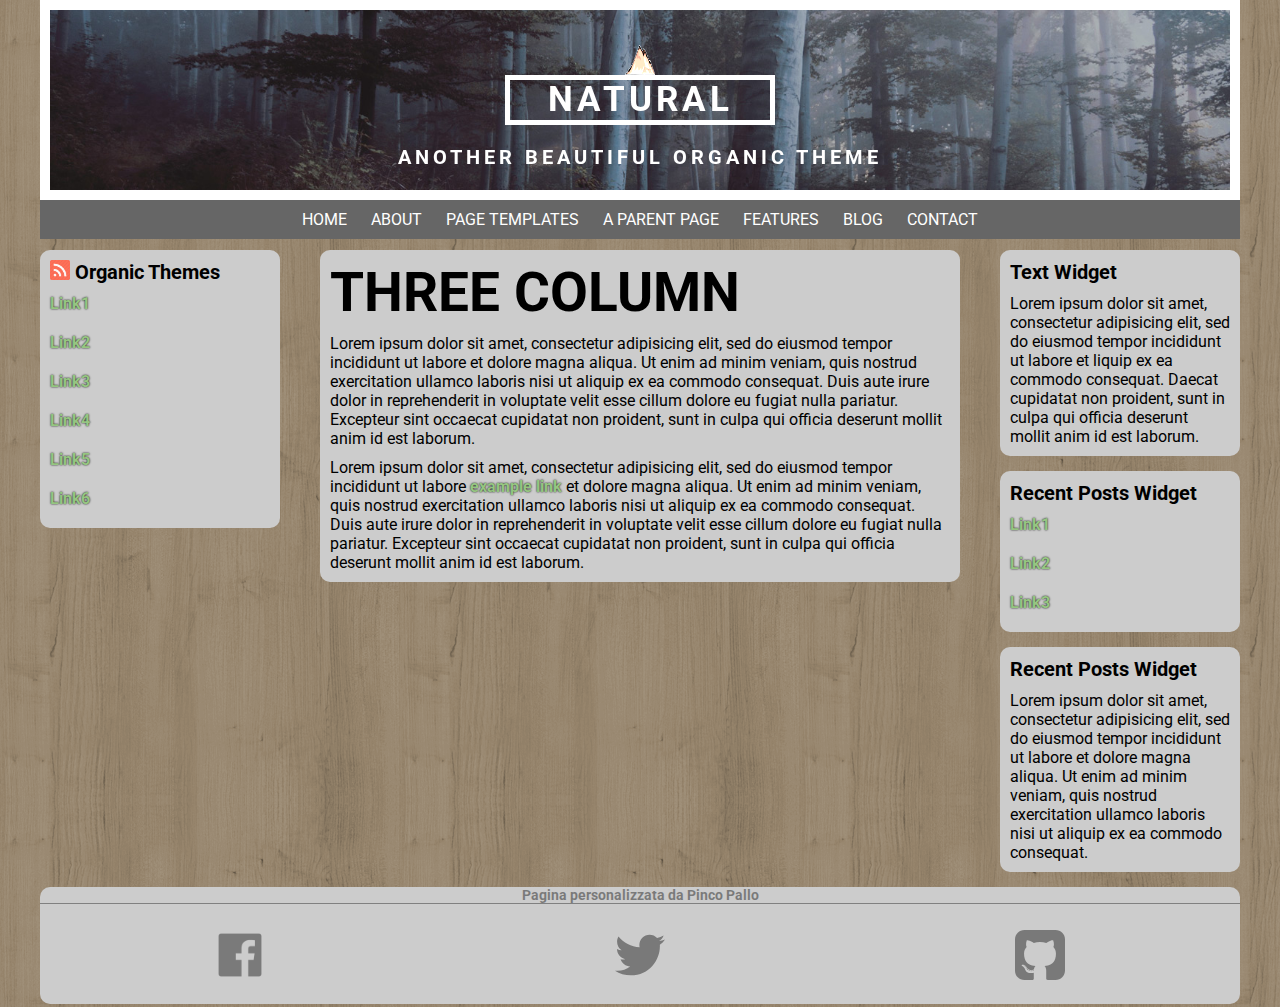
<file: index.html>
<!DOCTYPE html>
<html lang="en" dir="ltr">
  <head>
    <meta charset="utf-8">
    <title>Stuttura Wordpress</title>
    <link rel="stylesheet" href="css/style.css">
    <link href="https://fonts.googleapis.com/css2?family=Roboto:wght@100;300;400;500;700&display=swap" rel="stylesheet">
  </head>
  <body>
   <!-- apro container -->
   <div class="container">
    <!-- apro header -->
    <header>
     <div class="header-top">
       <div class="loghetto">
        <img src="img/mountain.png" alt="loghetto montagne">
       </div>
       <div class="testata">
        <h1>NATURAL</h1>
       </div>
        <div class="sottotitolo">
          <h3>another beautiful organic theme</h3>
        </div>
       </div>
     <div class="header-bottom">
      <ul>
       <li>HOME</li>
       <li>ABOUT</li>
       <li class="btn">PAGE TEMPLATES</li>
       <li class="btn">A PARENT PAGE</li>
       <li class="btn">FEATURES</li>
       <li>BLOG</li>
       <li>CONTACT</li>
      </ul>
     </div>
    </header>
    <!-- chiudo header -->
    <!-- apro main -->
    <main class="clearfix">
      <div class="float">
       <h3><a href="#"><img src="img/feed.png" alt="icona di feed"></a>
  Organic Themes</h3>
       <ul>
         <li><a href="#">Link1</a></li>
         <li><a href="#">Link2</a></li>
         <li><a href="#">Link3</a></li>
         <li><a href="#">Link4</a></li>
         <li><a href="#">Link5</a></li>
         <li><a href="#">Link6</a></li>
       </ul>
      </div>
      <div class="float">
       <h2>THREE COLUMN</h2>
       <p>Lorem ipsum dolor sit amet, consectetur adipisicing elit, sed do eiusmod tempor incididunt ut labore et dolore magna aliqua. Ut enim ad minim veniam, quis nostrud exercitation ullamco laboris nisi ut aliquip ex ea commodo consequat. Duis aute irure dolor in reprehenderit in voluptate velit esse cillum dolore eu fugiat nulla pariatur. Excepteur sint occaecat cupidatat non proident, sunt in culpa qui officia deserunt mollit anim id est laborum.</p>
       <p>Lorem ipsum dolor sit amet, consectetur adipisicing elit, sed do eiusmod tempor incididunt ut labore <a href="#">example link</a> et dolore magna aliqua. Ut enim ad minim veniam, quis nostrud exercitation ullamco laboris nisi ut aliquip ex ea commodo consequat. Duis aute irure dolor in reprehenderit in voluptate velit esse cillum dolore eu fugiat nulla pariatur. Excepteur sint occaecat cupidatat non proident, sunt in culpa qui officia deserunt mollit anim id est laborum.</p>
      </div>
      <div class="float">
        <!-- creo 3 div nel 3° elemento float -->
       <div>
        <h3>Text Widget</h3>
        <p>Lorem ipsum dolor sit amet, consectetur adipisicing elit, sed do eiusmod tempor incididunt ut labore et liquip ex ea commodo consequat. Daecat cupidatat non proident, sunt in culpa qui officia deserunt mollit anim id est laborum.</p>
       </div>
       <!-- chiudo primo dei 2 div -->
       <!-- apro secondo dei 2 div -->
       <div>
        <h3>Recent Posts Widget</h3>
         <ul>
           <li><a href="#">Link1</a></li>
           <li><a href="#">Link2</a></li>
           <li><a href="#">Link3</a></li>
         </ul>
       </div>
       <div>
        <h3>Recent Posts Widget</h3>
         <p>Lorem ipsum dolor sit amet, consectetur adipisicing elit, sed do eiusmod tempor incididunt ut labore et dolore magna aliqua. Ut enim ad minim veniam, quis nostrud exercitation ullamco laboris nisi ut aliquip ex ea commodo consequat. </p>
       </div>
        <!-- chiudo terzo dei 3 div -->
      </div>
    </main>
    <!-- chiudo main -->
    <!-- apro footer -->
    <footer>
      <!-- il footer lo divido in due div, ed al secondo applico clearfix  -->
      <div class="titolo">
        <h6>Pagina personalizzata da Pinco Pallo</h6>
      </div>
      <div id="iconesocial" class="clearfix">
        <!-- i miei float saranno 3 div contenenti ognuno un'icona -->
        <div>
         <a href="#"><img src="img/facebook.png" alt="icona di facebook"></a>
        </div>
        <div>
         <a href="#"><img src="img/twitter.svg" alt="icona di twitter"></a>
        </div>
        <div>
         <a href="#"><img src="img/github.svg" alt="icona di github"></a>
        </div>
        </div>
    </footer>
    <!-- chiudo footer -->
   </div>
   <!-- chiudo container -->
  </body>
</html>
</file>
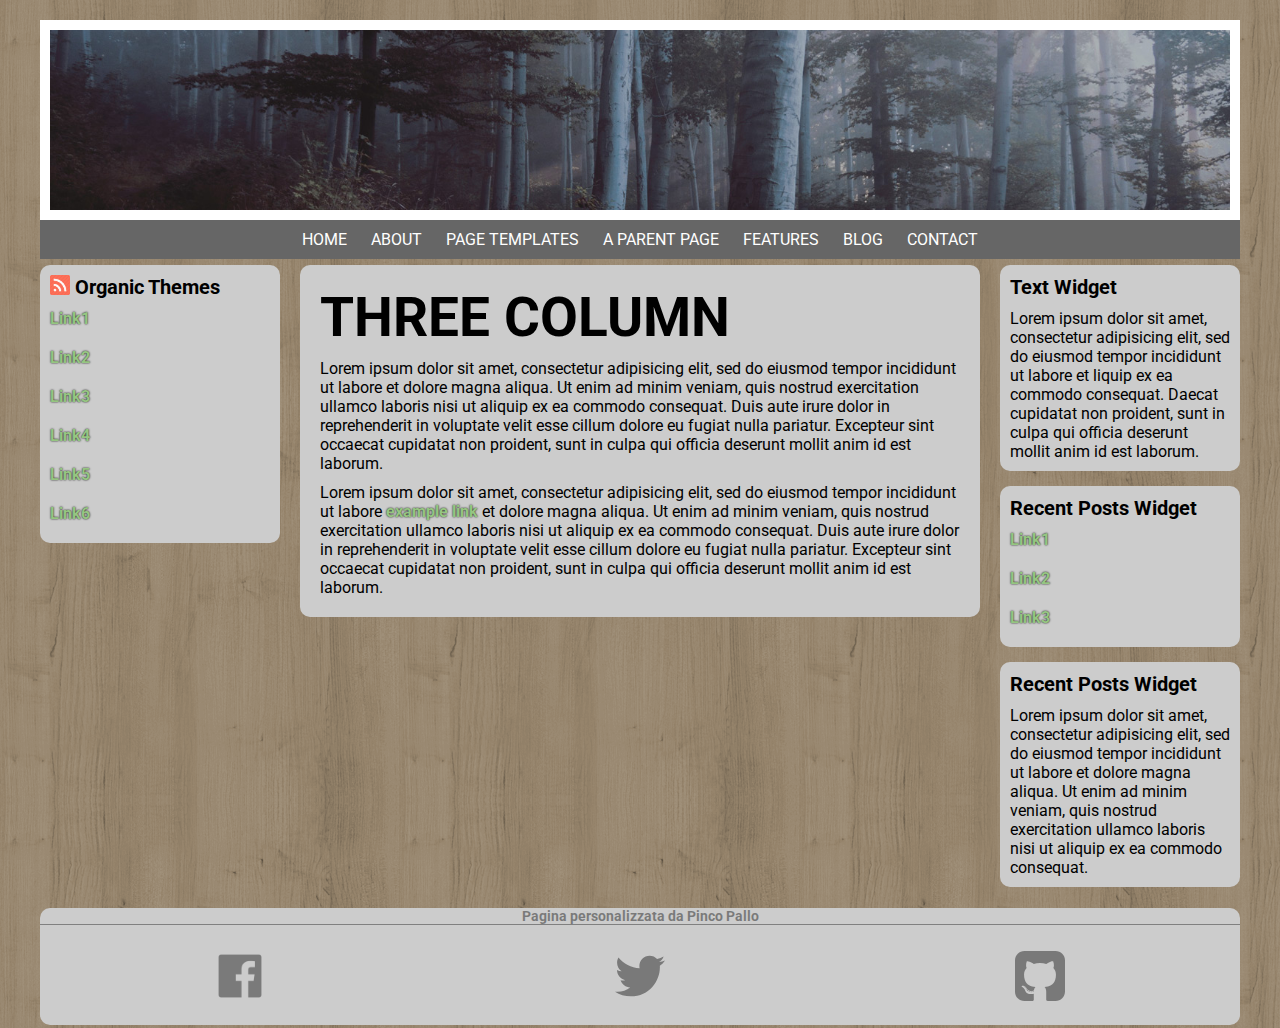
<file: index-bonus.html>
<!DOCTYPE html>
<html lang="en" dir="ltr">
  <head>
    <meta charset="utf-8">
    <title>Stuttura Wordpress</title>
    <link rel="stylesheet" href="css/style-bonus.css">
    <link href="https://fonts.googleapis.com/css2?family=Roboto:wght@100;300;400;500;700&display=swap" rel="stylesheet">
  </head>
  <body>
   <!-- apro container -->
   <div class="container">
    <!-- apro header -->
    <header>
     <div class="header-top">
     </div>
     <div class="header-bottom">
      <ul>
       <li>HOME</li>
       <li>ABOUT</li>
       <li class="btn">PAGE TEMPLATES</li>
       <li class="btn">A PARENT PAGE</li>
       <li class="btn">FEATURES</li>
       <li>BLOG</li>
       <li>CONTACT</li>
      </ul>
     </div>
    </header>
    <!-- chiudo header -->
    <!-- apro main -->
    <main class="clearfix">
      <div class="float">
       <h3><a href="#"><img src="img/feed.png" alt="icona di feed"></a>
  Organic Themes</h3>
       <ul>
         <li><a href="#">Link1</a></li>
         <li><a href="#">Link2</a></li>
         <li><a href="#">Link3</a></li>
         <li><a href="#">Link4</a></li>
         <li><a href="#">Link5</a></li>
         <li><a href="#">Link6</a></li>
       </ul>
      </div>
      <div class="float">
     <!-- ragionando col padding per il layout devo
     cambiare html e mettere un div contenuto nel blocco centrale -->
     <div class="content">
       <h2>THREE COLUMN</h2>
       <p>Lorem ipsum dolor sit amet, consectetur adipisicing elit, sed do eiusmod tempor incididunt ut labore et dolore magna aliqua. Ut enim ad minim veniam, quis nostrud exercitation ullamco laboris nisi ut aliquip ex ea commodo consequat. Duis aute irure dolor in reprehenderit in voluptate velit esse cillum dolore eu fugiat nulla pariatur. Excepteur sint occaecat cupidatat non proident, sunt in culpa qui officia deserunt mollit anim id est laborum.</p>
       <p>Lorem ipsum dolor sit amet, consectetur adipisicing elit, sed do eiusmod tempor incididunt ut labore <a href="#">example link</a> et dolore magna aliqua. Ut enim ad minim veniam, quis nostrud exercitation ullamco laboris nisi ut aliquip ex ea commodo consequat. Duis aute irure dolor in reprehenderit in voluptate velit esse cillum dolore eu fugiat nulla pariatur. Excepteur sint occaecat cupidatat non proident, sunt in culpa qui officia deserunt mollit anim id est laborum.</p>
      </div>
    </div>
      <div class="float">
        <!-- creo 3 div nel 3° elemento float -->
       <div>
        <h3>Text Widget</h3>
        <p>Lorem ipsum dolor sit amet, consectetur adipisicing elit, sed do eiusmod tempor incididunt ut labore et liquip ex ea commodo consequat. Daecat cupidatat non proident, sunt in culpa qui officia deserunt mollit anim id est laborum.</p>
       </div>
       <!-- chiudo primo dei 2 div -->
       <!-- apro secondo dei 2 div -->
       <div>
        <h3>Recent Posts Widget</h3>
         <ul>
           <li><a href="#">Link1</a></li>
           <li><a href="#">Link2</a></li>
           <li><a href="#">Link3</a></li>
         </ul>
       </div>
       <div>
        <h3>Recent Posts Widget</h3>
         <p>Lorem ipsum dolor sit amet, consectetur adipisicing elit, sed do eiusmod tempor incididunt ut labore et dolore magna aliqua. Ut enim ad minim veniam, quis nostrud exercitation ullamco laboris nisi ut aliquip ex ea commodo consequat. </p>
       </div>
        <!-- chiudo terzo dei 3 div -->
      </div>
    </main>
    <!-- chiudo main -->
    <!-- apro footer -->
    <footer>
      <!-- il footer lo divido in due div, ed al secondo applico clearfix  -->
      <div class="titolo">
        <h6>Pagina personalizzata da Pinco Pallo</h6>
      </div>
      <div id="iconesocial" class="clearfix">
        <!-- i miei float saranno 3 div contenenti ognuno un'icona -->
        <div>
         <a href="#"><img src="img/facebook.png" alt="icona di facebook"></a>
        </div>
        <div>
         <a href="#"><img src="img/twitter.svg" alt="icona di twitter"></a>
        </div>
        <div>
         <a href="#"><img src="img/github.svg" alt="icona di github"></a>
        </div>
        </div>
    </footer>
    <!-- chiudo footer -->
   </div>
   <!-- chiudo container -->
  </body>
</html>
</file>
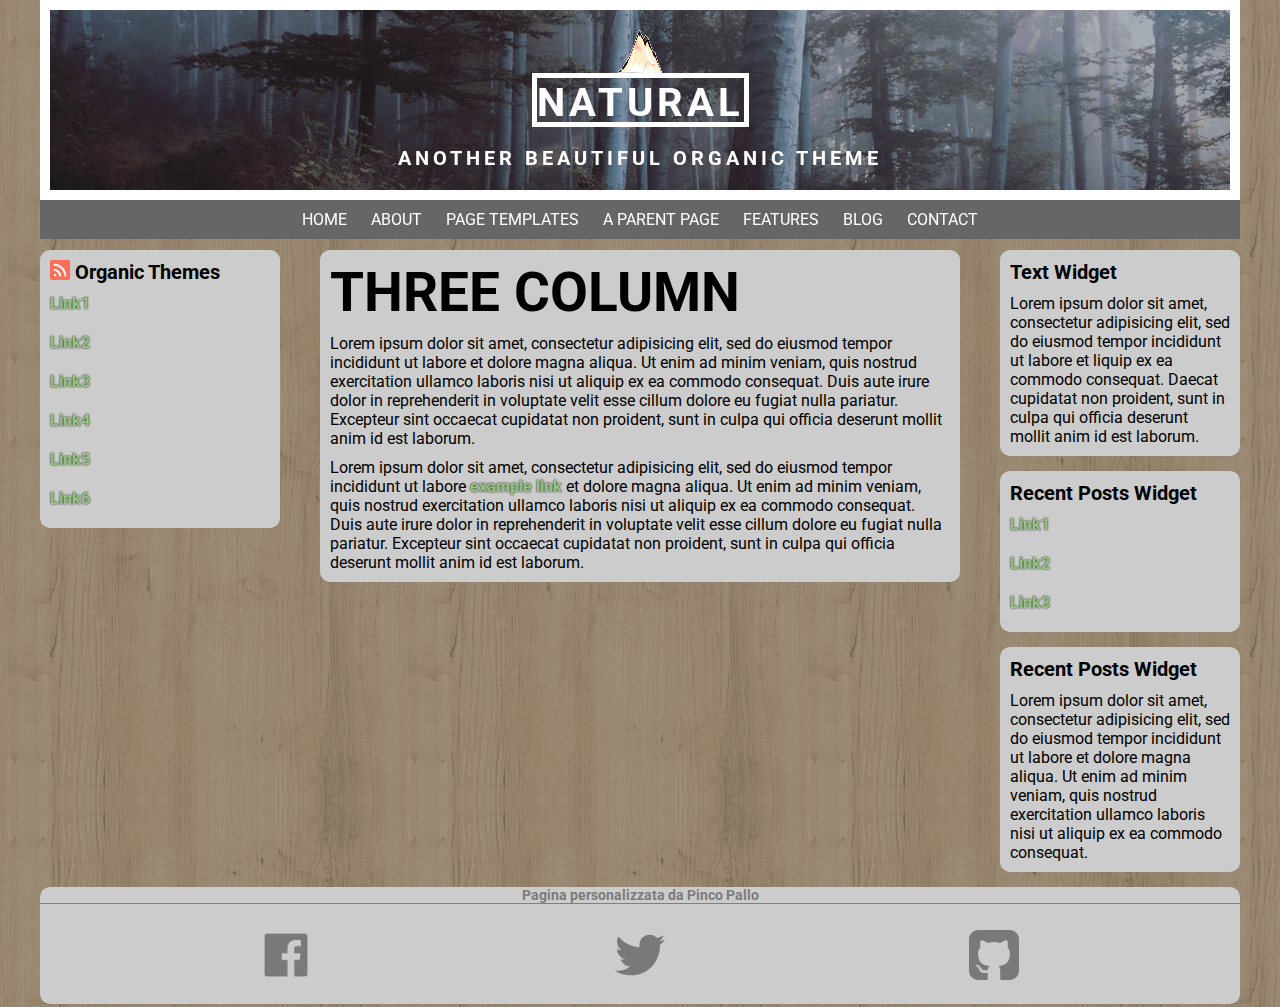
<file: index-extra.html>
<!DOCTYPE html>
<html lang="en" dir="ltr">
  <head>
    <meta charset="utf-8">
    <title>Stuttura Wordpress</title>
    <link rel="stylesheet" href="css/style-extra.css">
    <link href="https://fonts.googleapis.com/css2?family=Roboto:wght@100;300;400;500;700&display=swap" rel="stylesheet">
  </head>
  <body>
   <!-- apro container -->
   <div class="container">
    <!-- apro header -->
    <header>
      <div class="header-top">
       <img src="img/mountain.png" alt="loghetto montagne">
        <h1>NATURAL</h1>
        <h3 class="sottotitolo">another beautiful organic theme</h3>
       </div>
     <div class="header-bottom">
      <ul>
       <li>HOME</li>
       <li>ABOUT</li>
       <li class="btn">PAGE TEMPLATES</li>
       <li class="btn">A PARENT PAGE</li>
       <li class="btn">FEATURES</li>
       <li>BLOG</li>
       <li>CONTACT</li>
      </ul>
     </div>
    </header>
    <!-- chiudo header -->
    <!-- apro main -->
    <main class="clearfix">
      <div class="float">
       <h3><a href="#"><img src="img/feed.png" alt="icona di feed"></a>
  Organic Themes</h3>
       <ul>
         <li><a href="#">Link1</a></li>
         <li><a href="#">Link2</a></li>
         <li><a href="#">Link3</a></li>
         <li><a href="#">Link4</a></li>
         <li><a href="#">Link5</a></li>
         <li><a href="#">Link6</a></li>
       </ul>
      </div>
      <div class="float">
       <h2>THREE COLUMN</h2>
       <p>Lorem ipsum dolor sit amet, consectetur adipisicing elit, sed do eiusmod tempor incididunt ut labore et dolore magna aliqua. Ut enim ad minim veniam, quis nostrud exercitation ullamco laboris nisi ut aliquip ex ea commodo consequat. Duis aute irure dolor in reprehenderit in voluptate velit esse cillum dolore eu fugiat nulla pariatur. Excepteur sint occaecat cupidatat non proident, sunt in culpa qui officia deserunt mollit anim id est laborum.</p>
       <p>Lorem ipsum dolor sit amet, consectetur adipisicing elit, sed do eiusmod tempor incididunt ut labore <a href="#">example link</a> et dolore magna aliqua. Ut enim ad minim veniam, quis nostrud exercitation ullamco laboris nisi ut aliquip ex ea commodo consequat. Duis aute irure dolor in reprehenderit in voluptate velit esse cillum dolore eu fugiat nulla pariatur. Excepteur sint occaecat cupidatat non proident, sunt in culpa qui officia deserunt mollit anim id est laborum.</p>
      </div>
      <div class="float">
        <!-- creo 3 div nel 3° elemento float -->
       <div>
        <h3>Text Widget</h3>
        <p>Lorem ipsum dolor sit amet, consectetur adipisicing elit, sed do eiusmod tempor incididunt ut labore et liquip ex ea commodo consequat. Daecat cupidatat non proident, sunt in culpa qui officia deserunt mollit anim id est laborum.</p>
       </div>
       <!-- chiudo primo dei 2 div -->
       <!-- apro secondo dei 2 div -->
       <div>
        <h3>Recent Posts Widget</h3>
         <ul>
           <li><a href="#">Link1</a></li>
           <li><a href="#">Link2</a></li>
           <li><a href="#">Link3</a></li>
         </ul>
       </div>
       <div>
        <h3>Recent Posts Widget</h3>
         <p>Lorem ipsum dolor sit amet, consectetur adipisicing elit, sed do eiusmod tempor incididunt ut labore et dolore magna aliqua. Ut enim ad minim veniam, quis nostrud exercitation ullamco laboris nisi ut aliquip ex ea commodo consequat. </p>
       </div>
        <!-- chiudo terzo dei 3 div -->
      </div>
    </main>
    <!-- chiudo main -->
    <!-- apro footer -->
    <footer>
      <!-- il footer lo divido in due div, ed al secondo applico clearfix  -->
      <div class="titolo">
        <h6>Pagina personalizzata da Pinco Pallo</h6>
      </div>
      <div id="iconesocial">
        <!-- i miei float saranno 3 div contenenti ognuno un'icona -->

         <a href="#"><img src="img/facebook.png" alt="icona di facebook"></a>
         <a href="#"><img src="img/twitter.svg" alt="icona di twitter"></a>
         <a href="#"><img src="img/github.svg" alt="icona di github"></a>

        </div>
    </footer>
    <!-- chiudo footer -->
   </div>
   <!-- chiudo container -->
  </body>
</html>
</file>
<file: css/style.css>
/* reset */
*{
box-sizing: border-box;
  padding: 0;
  margin: 0;
}
/* regole generali */
ul{
  list-style: none;
}
a{
  text-decoration: none;
  color: rgb(150,197,130);
  font-weight: bold;
  text-shadow: 0 0 2px black;
}
  h2 {
  font-size: 55px;}
  h3{
    font-size: 20px;}
  h6{
    font-size: 14px;
  }

p{
  padding-top: 10px;
}
body{font-family: 'Roboto', sans-serif;
  background-image: url(../img/background.png);
}

/* regole ai blocchi */

.testata{
  width:270px;
  height:50px;
  line-height: 40px;
  position:absolute;
  top:50%;
  left:50%;
  transform:translate(-50%,-50%);
  border: 5px solid #fff;

}
h1{
  color: #fff;
  font-size:35px;
  letter-spacing: 4px;
  text-align: center;

}
.loghetto img{
 width:100%;
 height:100%;
 filter: invert(100%) brightness(200%);
}

.loghetto{
  position:absolute;
  width:30px;
  height:30px;
  left:50%;
  top:35px;
  transform:translate(-50%,0);
  /* top 35 calcolato come differenza,(200-10)/2-(50/2)-5-30 */

}
.sottotitolo{
  height:65px;
  width:500px;
  position:absolute;
  bottom:0;
  left:50%;
  transform:translate(-50%,0);

}
.sottotitolo h3{
  color: #fff;
  text-transform: uppercase;
  line-height:65px;
/* height e lineheight calcolati come differenza 190/2-(50/2)-5 */
  letter-spacing: 4px;
  text-align: center;
}
.container{width:1200px;
margin:20px auto;}

header{
width:1200px;
position:fixed;
top:0;
left:50%;
transform:translate(-50%,0);
}

/* do i padding ai contenitori */
.float:first-child,.float:nth-child(2),.float:last-child>div{
  padding:10px;
}
.header-top{
  position:relative;
  width:100%;
  height:200px;
  background-image: url(../img/header.png);
  background-position: center center;
  background-repeat: no-repeat;
  background-size: cover;
    border:10px solid #fff;
}
.header-bottom{
  width:100%;
    background-color:rgb(102,102,102);
}
.header-bottom>ul{
  text-align: center;
  margin:0 auto;
width:60%;
}
.header-bottom>ul>li{
display:inline-block;
height:100%;
padding:10px 10px;
color: #fff;
}
footer{
  width:100%;
  height:100px;
}
main{
  margin-top:250px;
}
.clearfix::after{
  clear:both;
  content:"";
  display:table;
}
.float{
  float:left;
}
.float:first-child,.float:last-child {
  width: 20%;
}
.float:first-child,.float:nth-child(2),.float:last-child>div{
  background-color:#ccc;
  border-radius: 10px;
}

/* .float:first-child{ height:280px;} */

.float:nth-child(2){width: calc(60% - 80px);
  margin:0 40px;
/* height:400px; */
}
/* .float:nth-child(3){height:1000px;} */

.float:last-child>div {
  width:100%;
  margin-bottom: 15px;
  /* height:calc(100% / 3 - 15px); */
}
.header-bottom>ul>li.btn:hover{
  background-color:rgba(0,0,0,0.4);
  cursor: pointer;
}
.float ul li{
  padding:10px 0;
}
h3 img{
  vertical-align: text-top;
  width:20px;
  height:20px;
}
footer{
  text-align: center;
}
footer .titolo{
  border-bottom: 1px solid grey;
  border-radius:10px 10px 0 0 ;
}
footer #iconesocial{
  height:100px;
    border-radius:0 0 10px 10px ;
}
footer #iconesocial,footer .titolo{
  background-color: #ccc;
}
#iconesocial>div{
  width:calc(100% / 3);
  float:left;
  line-height: 100px;
}
footer img{
  width:50px;
  height:50px;
  vertical-align: middle;
}
footer img ,footer h6{
  opacity:0.4;
}

/* le icone nel footer non serviva il clearfix
essendo le immagini inline block */
</file>
<file: css/style-bonus.css>
/* NEL BONUS PROVO A FARE IL LAYOUT COL PADDING
PER VEDERE COME CAMBIA IL RAGIONAMENTO */

/* reset */
*{
box-sizing: border-box;
  padding: 0;
  margin: 0;
}
/* regole generali */
ul{
  list-style: none;
}
a{
  text-decoration: none;
  color: rgb(150,197,130);
  font-weight: bold;
  text-shadow: 0 0 2px black;
}
  h2 {
  font-size: 55px;}
  h3{
    font-size: 20px;}
  h6{
    font-size: 14px;
  }

p{
  padding-top: 10px;
}
body{font-family: 'Roboto', sans-serif;
  background-image: url(../img/background.png);
}

/* regole ai blocchi */

.container{width:1200px;
margin:20px auto;}

header{
width:100%;
}

/* do i padding ai contenitori */
.float:first-child,.float:nth-child(2),.float:last-child>div{
  padding:10px;
}
.header-top{
  width:100%;
  height:200px;
  background-image: url(../img/header.png);
  background-position: center center;
  background-repeat: no-repeat;
  background-size: cover;
    border:10px solid #fff;
}
.header-bottom{
  width:100%;
    background-color:rgb(102,102,102);
}
.header-bottom>ul{
  text-align: center;
  margin:0 auto;
width:60%;
}
.header-bottom>ul>li{
display:inline-block;
height:100%;
padding:10px 10px;
color: #fff;
}
footer{
  width:100%;
  height:100px;
}
main{
  margin:6px 0;
}
.clearfix::after{
  clear:both;
  content:"";
  display:table;
}
.float{
  float:left;
}
.float:first-child,.float:last-child {
  width: 20%;
}
.float:first-child,.float:nth-child(2)>.content,.float:last-child>div{
  background-color:#ccc;
  border-radius: 10px;
}

/* .float:first-child{ height:280px;} */

.float:nth-child(2){width:60%;
  padding:0 20px;
/* height:400px; */
}
.content{
  background:red;
  padding:20px;
}
/* .float:nth-child(3){height:1000px;} */

.float:last-child>div {
  width:100%;
  margin-bottom: 15px;
  /* height:calc(100% / 3 - 15px); */
}
.header-bottom>ul>li.btn:hover{
  background-color:rgba(0,0,0,0.4);
  cursor: pointer;
}
.float ul li{
  padding:10px 0;
}
h3 img{
  vertical-align: text-top;
  width:20px;
  height:20px;
}
footer{
  text-align: center;
}
footer .titolo{
  border-bottom: 1px solid grey;
  border-radius:10px 10px 0 0 ;
}
footer #iconesocial{
  height:100px;
    border-radius:0 0 10px 10px ;
}
footer #iconesocial,footer .titolo{
  background-color: #ccc;
}
#iconesocial>div{
  width:calc(100% / 3);
  float:left;
  line-height: 100px;
}
footer img{
  width:50px;
  height:50px;
  vertical-align: middle;
}
footer img ,footer h6{
  opacity:0.4;
}
</file>
<file: css/style-extra.css>
/* reset */
*{
box-sizing: border-box;
  padding: 0;
  margin: 0;
}
/* regole generali */
ul{
  list-style: none;
}
a{
  text-decoration: none;
  color: rgb(150,197,130);
  font-weight: bold;
  text-shadow: 0 0 2px black;
}
  h2 {
  font-size: 55px;}
  h3{
    font-size: 20px;}
  h6{
    font-size: 14px;
  }

p{
  padding-top: 10px;
}
body{font-family: 'Roboto', sans-serif;
  background-image: url(../img/background.png);
}

/* regole ai blocchi */

h1{
  color: #fff;
  display:inline-block;
  height:calc(190px / 3 - 10px);
  line-height:calc(180px / 3 - 10px);
  border:5px solid #fff;
  font-size:40px;
  letter-spacing: 4px;
}
.header-top img{
    margin:20px auto 0 auto;
  display:block;
 width:calc(190px / 3 - 20px);
 height:calc(190px / 3 - 20px);
 filter: invert(100%) brightness(200%);
}

.sottotitolo{
  color: #fff;
  display:block;
  height:calc(190px / 3);
  text-transform: uppercase;
  line-height:calc(190px / 3);
  letter-spacing: 4px;
  text-align: center;
}
.container{width:1200px;
margin:20px auto;}

header{
width:1200px;
position:fixed;
top:0;
left:50%;
transform:translate(-50%,0);
}

/* do i padding ai contenitori */
.float:first-child,.float:nth-child(2),.float:last-child>div{
  padding:10px;
}
.header-top{
  position:relative;
  text-align: center;
  width:100%;
  height:200px;
  background-image: url(../img/header.png);
  background-position: center center;
  background-repeat: no-repeat;
  background-size: cover;
    border:10px solid #fff;
}
.header-bottom{
  width:100%;
    background-color:rgb(102,102,102);
}
.header-bottom>ul{
  text-align: center;
  margin:0 auto;
width:60%;
}
.header-bottom>ul>li{
display:inline-block;
height:100%;
padding:10px 10px;
color: #fff;
}
footer{
  width:100%;
  height:100px;
}
main{
  margin-top:250px;
}
.clearfix::after{
  clear:both;
  content:"";
  display:table;
}
.float{
  float:left;
}
.float:first-child,.float:last-child {
  width: 20%;
}
.float:first-child,.float:nth-child(2),.float:last-child>div{
  background-color:#ccc;
  border-radius: 10px;
}

/* .float:first-child{ height:280px;} */

.float:nth-child(2){width: calc(60% - 80px);
  margin:0 40px;
/* height:400px; */
}
/* .float:nth-child(3){height:1000px;} */

.float:last-child>div {
  width:100%;
  margin-bottom: 15px;
  /* height:calc(100% / 3 - 15px); */
}
.header-bottom>ul>li.btn:hover{
  background-color:rgba(0,0,0,0.4);
  cursor: pointer;
}
.float ul li{
  padding:10px 0;
}
h3 img{
  vertical-align: text-top;
  width:20px;
  height:20px;
}
footer{
  text-align: center;
}
footer .titolo{
  border-bottom: 1px solid grey;
  border-radius:10px 10px 0 0 ;
}
footer #iconesocial{
  height:100px;
  line-height: 100px;
    border-radius:0 0 10px 10px ;
}
footer #iconesocial,footer .titolo{
  background-color: #ccc;
}

footer img{
  width:50px;
  height:50px;
  vertical-align: middle;
}
footer img ,footer h6{
  opacity:0.4;
}

#iconesocial img{
  margin: 0 150px ;
  vertical-align: middle;
}
/* nell'header avrei potuto centrare testi con align center evitando i div */
</file>
